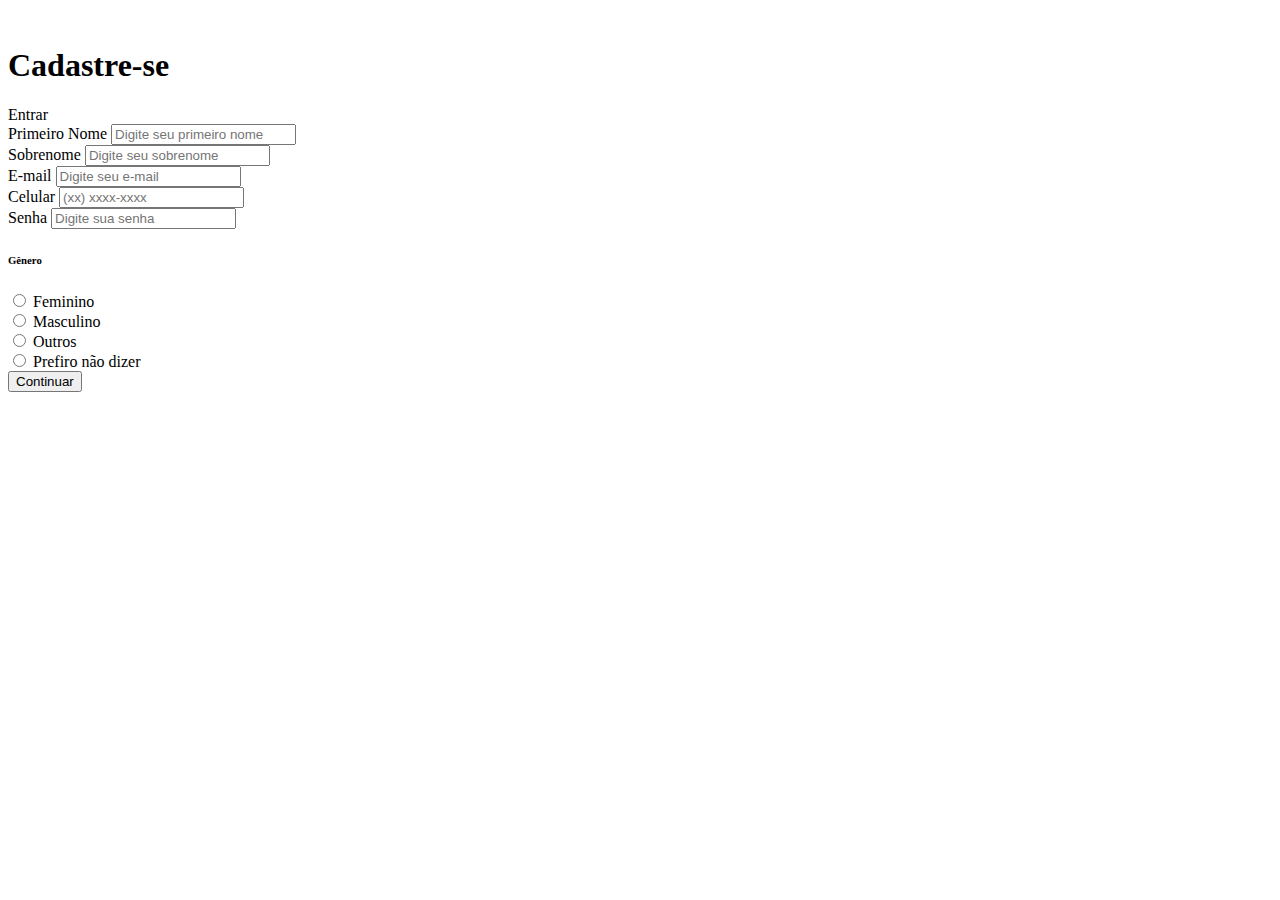
<file: siteLogin/src/main/resources/templates/formulario.html>
<!DOCTYPE html>
<html lang="pt-br" xmlns:th="http://www.thymeleaf.org">

<head>
    <meta charset="UTF-8">
    <meta http-equiv="X-UA-Compatible" content="IE=edge">
    <meta name="viewport" content="width=device-width, initial-scale=1.0">
    <!-- Ajuste no caminho dos arquivos CSS -->
    <link th:href="@{/styles/css/formulario.css}"  rel="stylesheet"> 
   	<link th:href="@{/styles/css/main.css}" rel="stylesheet">
    <link rel="icon" th:href="@{/pictures/logo.png}" type="image/x-icon">
    <title>Formulário</title>
</head>

<body>
    <div class="container">
        <div class="form-image">
            <img th:src="@{/pictures/undraw_building-a-website_1wrp.svg}" alt="">
        </div>
        <div class="form">
            <!-- Formulário de cadastro -->
            <form th:action="@{/formulario}" method="post">
                <div class="form-header">
                    <div class="title">
                        <h1>Cadastre-se</h1>
                    </div>
                    <div class="login-button">
                        <!-- Botão para página de login -->
                        <a th:href="@{/login}">Entrar</a>
                    </div>
                </div>

                <!-- Grupo de inputs -->
                <div class="input-group">
                    <div class="input-box">
                        <label for="firstname">Primeiro Nome</label>
                        <input id="firstname" type="text" name="nome" placeholder="Digite seu primeiro nome"
                            required>
                    </div>

                    <div class="input-box">
                        <label for="lastname">Sobrenome</label>
                        <input id="lastname" type="text" name="sobrenome" placeholder="Digite seu sobrenome" required>
                    </div>
                    <div class="input-box">
                        <label for="email">E-mail</label>
                        <input id="email" type="email" name="email" placeholder="Digite seu e-mail" required>
                    </div>

                    <div class="input-box">
                        <label for="numero">Celular</label>
                        <input id="numero" type="tel" name="numero" placeholder="(xx) xxxx-xxxx">
                    </div>

                    <div class="input-box">
                        <label for="senha">Senha</label>
                        <input id="senha" type="password" name="senha" placeholder="Digite sua senha" required>
                    </div>
                </div>

                <!-- Seleção de gênero -->
                <div class="gender-inputs">
                    <div class="gender-title">
                        <h6>Gênero</h6>
                    </div>

                    <div class="gender-group">
                        <div class="gender-input">
                            <input id="female" type="radio" name="gender" value="Feminino">
                            <label for="female">Feminino</label>
                        </div>

                        <div class="gender-input">
                            <input id="male" type="radio" name="gender" value="Masculino">
                            <label for="male">Masculino</label>
                        </div>

                        <div class="gender-input">
                            <input id="others" type="radio" name="gender" value="Outros">
                            <label for="others">Outros</label>
                        </div>

                        <div class="gender-input">
                            <input id="none" type="radio" name="gender" value="Prefiro não dizer">
                            <label for="none">Prefiro não dizer</label>
                        </div>
                    </div>
                </div>

                <!-- Botão de continuar -->
                <div class="continue-button">
                    <button type="submit" id="continueButton">Continuar</button>
                </div>
            </form>
        </div>
    </div>
    <script th:src="@{/scripts/formulario.js}"></script>
</body>

</html>
</file>
